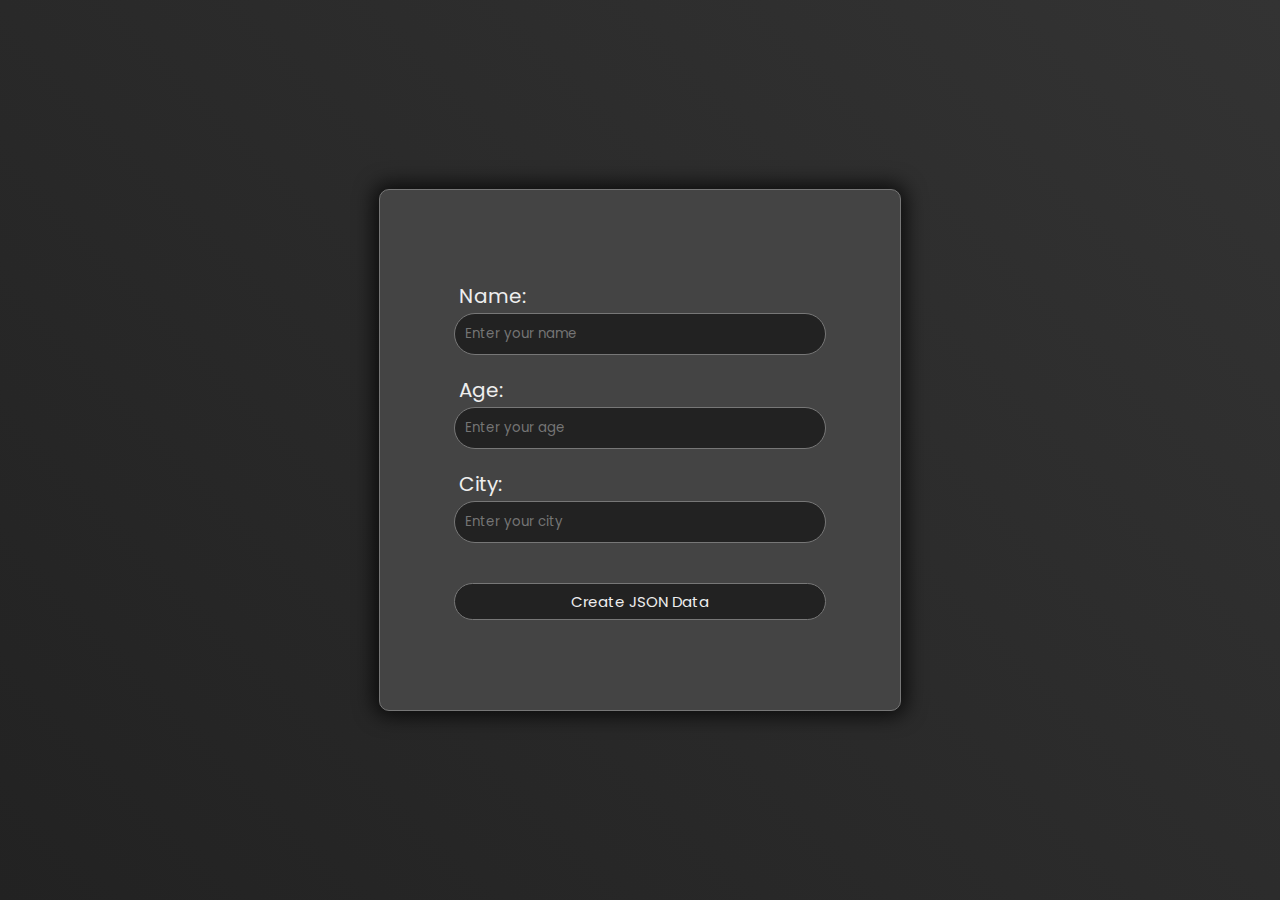
<file: Login Page/index.html>
<!DOCTYPE html>
<html lang="en">
    <head>
        <meta charset="UTF-8" />
        <meta name="viewport" content="width=device-width, initial-scale=1.0" />
        <title>Document</title>
        <link rel="stylesheet" href="style.css" />
        <script src="script.js" defer></script>
    </head>
    <body>
        <div class="container">
            <form>
                <div>
                    <label for="name">Name: </label>
                    <input
                        type="text"
                        name="name"
                        id="name"
                        placeholder="Enter your name" />
                </div>
                <div>
                    <label for="age">Age: </label>
                    <input
                        type="text"
                        name="age"
                        id="age"
                        placeholder="Enter your age" />
                </div>
                <div>
                    <label for="city">City: </label>
                    <input
                        type="text"
                        name="city"
                        id="city"
                        placeholder="Enter your city" />
                </div>
                <div id="buttonDiv">
                    <button id="jsonButton">Create JSON Data</button>
                </div>
            </form>
        </div>
    </body>
</html>
</file>
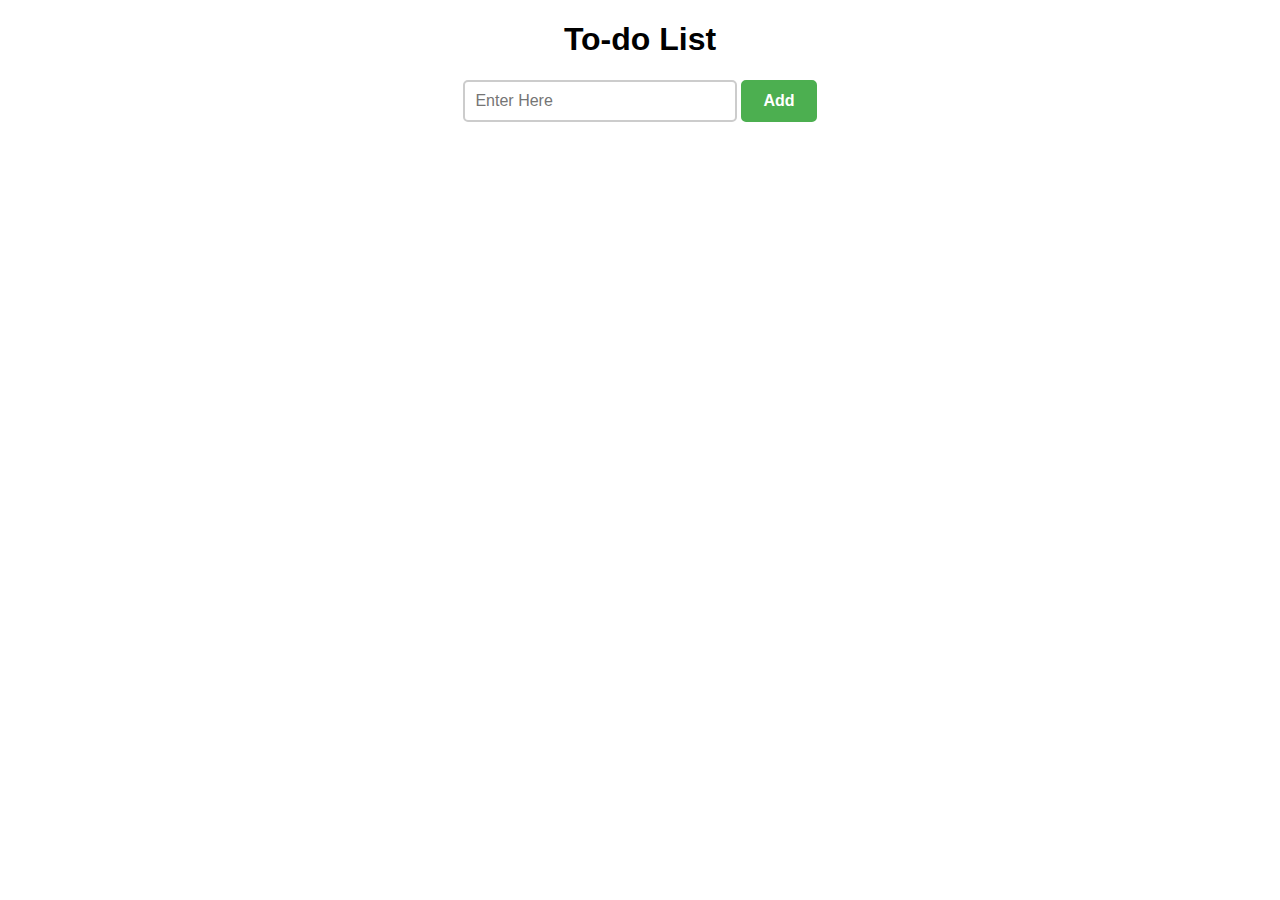
<file: New folder/index.html>
<!DOCTYPE html>
<html lang="en">
<head>
    <meta charset="UTF-8">
    <meta name="viewport" content="width=device-width, initial-scale=1.0">
    <link rel="stylesheet" href="style.css">
    <title>Document</title>
    <script defer src="script.js"></script>
</head>
<body>
    <h1 class="title"><strong>To-do List</strong></h1>
    <div class="ToDo">
        <div class="container">
            <input required="" type="text" name="text" class="input" placeholder="Enter Here">
            
            <input type="button" value="Add" class="Add" onclick="addTodo()">
          </div>
          <div id="tasks">
          </div>
    
    </div>
</body>
</html>
</file>
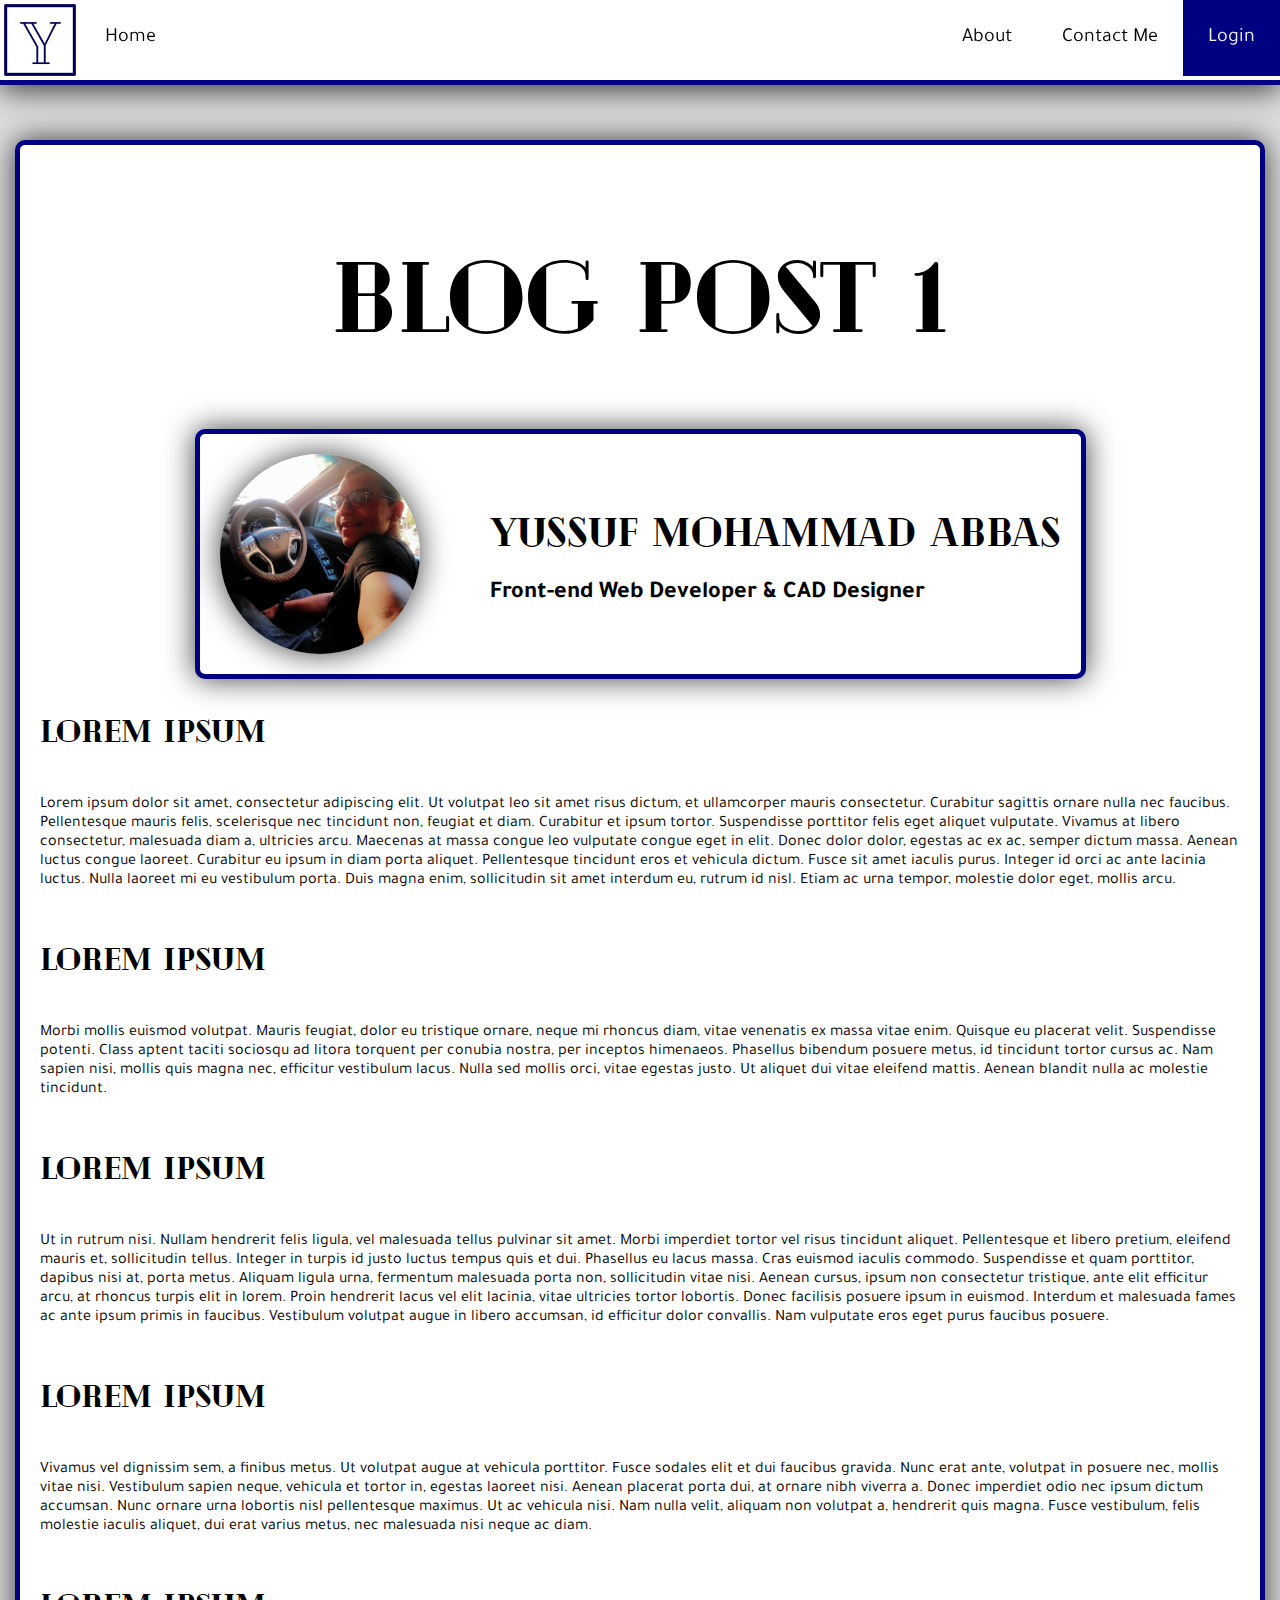
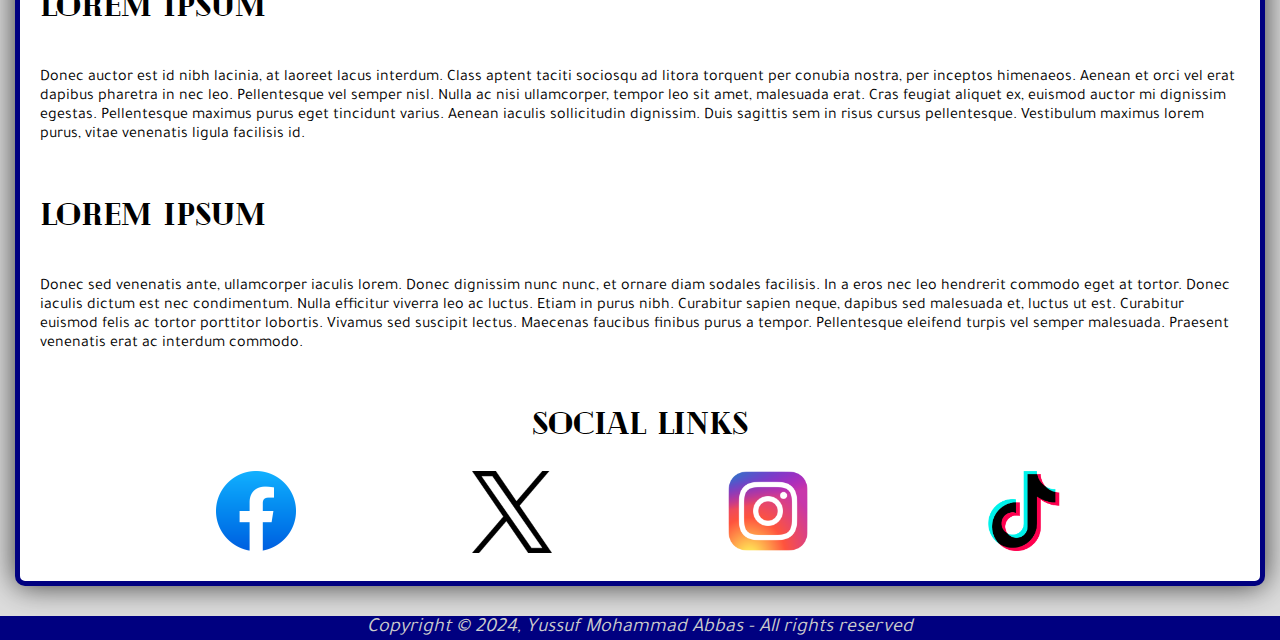
<file: blog-posts/blog-post1.html>
<!DOCTYPE html>
<html lang="en">
    <head>
        <meta charset="UTF-8" />
        <meta name="viewport" content="width=device-width, initial-scale=1.0" />
        <title>Yussuf | Blog Post 1</title>
        <link rel="stylesheet" href="../assets/css/style.css" />
        <link
            rel="stylesheet"
            href="https://cdnjs.cloudflare.com/ajax/libs/font-awesome/4.7.0/css/font-awesome.min.css"
        />
        <link
            rel="shortcut icon"
            href="../assets/images/logo.png"
            type="image/x-icon"
        />
        <script>
            function openNav() {
                var x = document.getElementById("myNav");
                if (x.className === "responsive-navbar") {
                    x.className += " show";
                } else {
                    x.className = "responsive-navbar";
                }
            }
        </script>
    </head>
    <body>
        <header>
            <nav>
                <div>
                    <a href="index.html">
                        <img
                            src="../assets/images/Y.png"
                            alt="Logo"
                            id="logo"
                        />
                    </a>
                </div>
                <div class="navbar">
                    <a href="../index.html" id="home">Home</a>
                    <a href="#about">About</a>
                    <a href="#contact">Contact Me</a>
                    <a href="#login" class="pin">Login</a>
                    <a id="icon" onclick="openNav()">
                        <i class="fa fa-bars"></i>
                    </a>
                </div>
                <div class="responsive-navbar" id="myNav">
                    <a href="#about">About</a>
                    <a href="#contact">Contact Me</a>
                    <a href="#login" class="pin">Login</a>
                </div>
            </nav>
        </header>
        <main class="content blog-post-content">
            <h1 id="blog-post-title">Blog Post 1</h1>
            <div class="avatar-card">
                <img
                    src="../assets/images/avatar.jpg"
                    alt="Photo of Yussuf Mohammad Abbas"
                />
                <div class="vl"></div>
                <div class="about">
                    <h1>Yussuf Mohammad Abbas</h1>
                    <h2>Front-end Web Developer & CAD Designer</h2>
                </div>
            </div>
            <h1>Lorem Ipsum</h1>
            <p>
                Lorem ipsum dolor sit amet, consectetur adipiscing elit. Ut
                volutpat leo sit amet risus dictum, et ullamcorper mauris
                consectetur. Curabitur sagittis ornare nulla nec faucibus.
                Pellentesque mauris felis, scelerisque nec tincidunt non,
                feugiat et diam. Curabitur et ipsum tortor. Suspendisse
                porttitor felis eget aliquet vulputate. Vivamus at libero
                consectetur, malesuada diam a, ultricies arcu. Maecenas at massa
                congue leo vulputate congue eget in elit. Donec dolor dolor,
                egestas ac ex ac, semper dictum massa. Aenean luctus congue
                laoreet. Curabitur eu ipsum in diam porta aliquet. Pellentesque
                tincidunt eros et vehicula dictum. Fusce sit amet iaculis purus.
                Integer id orci ac ante lacinia luctus. Nulla laoreet mi eu
                vestibulum porta. Duis magna enim, sollicitudin sit amet
                interdum eu, rutrum id nisl. Etiam ac urna tempor, molestie
                dolor eget, mollis arcu.
            </p>
            <h1>Lorem Ipsum</h1>
            <p>
                Morbi mollis euismod volutpat. Mauris feugiat, dolor eu
                tristique ornare, neque mi rhoncus diam, vitae venenatis ex
                massa vitae enim. Quisque eu placerat velit. Suspendisse
                potenti. Class aptent taciti sociosqu ad litora torquent per
                conubia nostra, per inceptos himenaeos. Phasellus bibendum
                posuere metus, id tincidunt tortor cursus ac. Nam sapien nisi,
                mollis quis magna nec, efficitur vestibulum lacus. Nulla sed
                mollis orci, vitae egestas justo. Ut aliquet dui vitae eleifend
                mattis. Aenean blandit nulla ac molestie tincidunt.
            </p>
            <h1>Lorem Ipsum</h1>
            <p>
                Ut in rutrum nisi. Nullam hendrerit felis ligula, vel malesuada
                tellus pulvinar sit amet. Morbi imperdiet tortor vel risus
                tincidunt aliquet. Pellentesque et libero pretium, eleifend
                mauris et, sollicitudin tellus. Integer in turpis id justo
                luctus tempus quis et dui. Phasellus eu lacus massa. Cras
                euismod iaculis commodo. Suspendisse et quam porttitor, dapibus
                nisi at, porta metus. Aliquam ligula urna, fermentum malesuada
                porta non, sollicitudin vitae nisi. Aenean cursus, ipsum non
                consectetur tristique, ante elit efficitur arcu, at rhoncus
                turpis elit in lorem. Proin hendrerit lacus vel elit lacinia,
                vitae ultricies tortor lobortis. Donec facilisis posuere ipsum
                in euismod. Interdum et malesuada fames ac ante ipsum primis in
                faucibus. Vestibulum volutpat augue in libero accumsan, id
                efficitur dolor convallis. Nam vulputate eros eget purus
                faucibus posuere.
            </p>
            <h1>Lorem Ipsum</h1>
            <p>
                Vivamus vel dignissim sem, a finibus metus. Ut volutpat augue at
                vehicula porttitor. Fusce sodales elit et dui faucibus gravida.
                Nunc erat ante, volutpat in posuere nec, mollis vitae nisi.
                Vestibulum sapien neque, vehicula et tortor in, egestas laoreet
                nisi. Aenean placerat porta dui, at ornare nibh viverra a. Donec
                imperdiet odio nec ipsum dictum accumsan. Nunc ornare urna
                lobortis nisl pellentesque maximus. Ut ac vehicula nisi. Nam
                nulla velit, aliquam non volutpat a, hendrerit quis magna. Fusce
                vestibulum, felis molestie iaculis aliquet, dui erat varius
                metus, nec malesuada nisi neque ac diam.
            </p>
            <h1>Lorem Ipsum</h1>
            <p>
                Donec auctor est id nibh lacinia, at laoreet lacus interdum.
                Class aptent taciti sociosqu ad litora torquent per conubia
                nostra, per inceptos himenaeos. Aenean et orci vel erat dapibus
                pharetra in nec leo. Pellentesque vel semper nisl. Nulla ac nisi
                ullamcorper, tempor leo sit amet, malesuada erat. Cras feugiat
                aliquet ex, euismod auctor mi dignissim egestas. Pellentesque
                maximus purus eget tincidunt varius. Aenean iaculis sollicitudin
                dignissim. Duis sagittis sem in risus cursus pellentesque.
                Vestibulum maximus lorem purus, vitae venenatis ligula facilisis
                id.
            </p>
            <h1>Lorem Ipsum</h1>
            <p>
                Donec sed venenatis ante, ullamcorper iaculis lorem. Donec
                dignissim nunc nunc, et ornare diam sodales facilisis. In a eros
                nec leo hendrerit commodo eget at tortor. Donec iaculis dictum
                est nec condimentum. Nulla efficitur viverra leo ac luctus.
                Etiam in purus nibh. Curabitur sapien neque, dapibus sed
                malesuada et, luctus ut est. Curabitur euismod felis ac tortor
                porttitor lobortis. Vivamus sed suscipit lectus. Maecenas
                faucibus finibus purus a tempor. Pellentesque eleifend turpis
                vel semper malesuada. Praesent venenatis erat ac interdum
                commodo.
            </p>

            <h1>Social Links</h1>
            <div class="social">
                <a href="https://www.facebook.com">
                    <img
                        src="../assets/images/facebook-logo.png"
                        alt="Facebook Logo"
                    />
                </a>
                <a href="https://www.twitter.com">
                    <img
                        src="../assets/images/twitter-x-logo.png"
                        alt="X (previously Twitter) Logo"
                    />
                </a>
                <a href="https://www.instagram.com">
                    <img
                        src="../assets/images/instagram-logo.png"
                        alt="Instagram Logo"
                    />
                </a>
                <a href="https://www.tiktok.com">
                    <img
                        src="../assets/images/tiktok-logo.png"
                        alt="Tiktok Logo"
                    />
                </a>
            </div>
        </main>
        <footer>
            <p>
                Copyright &copy; 2024, Yussuf Mohammad Abbas - All rights
                reserved
            </p>
        </footer>
    </body>
</html>
</file>
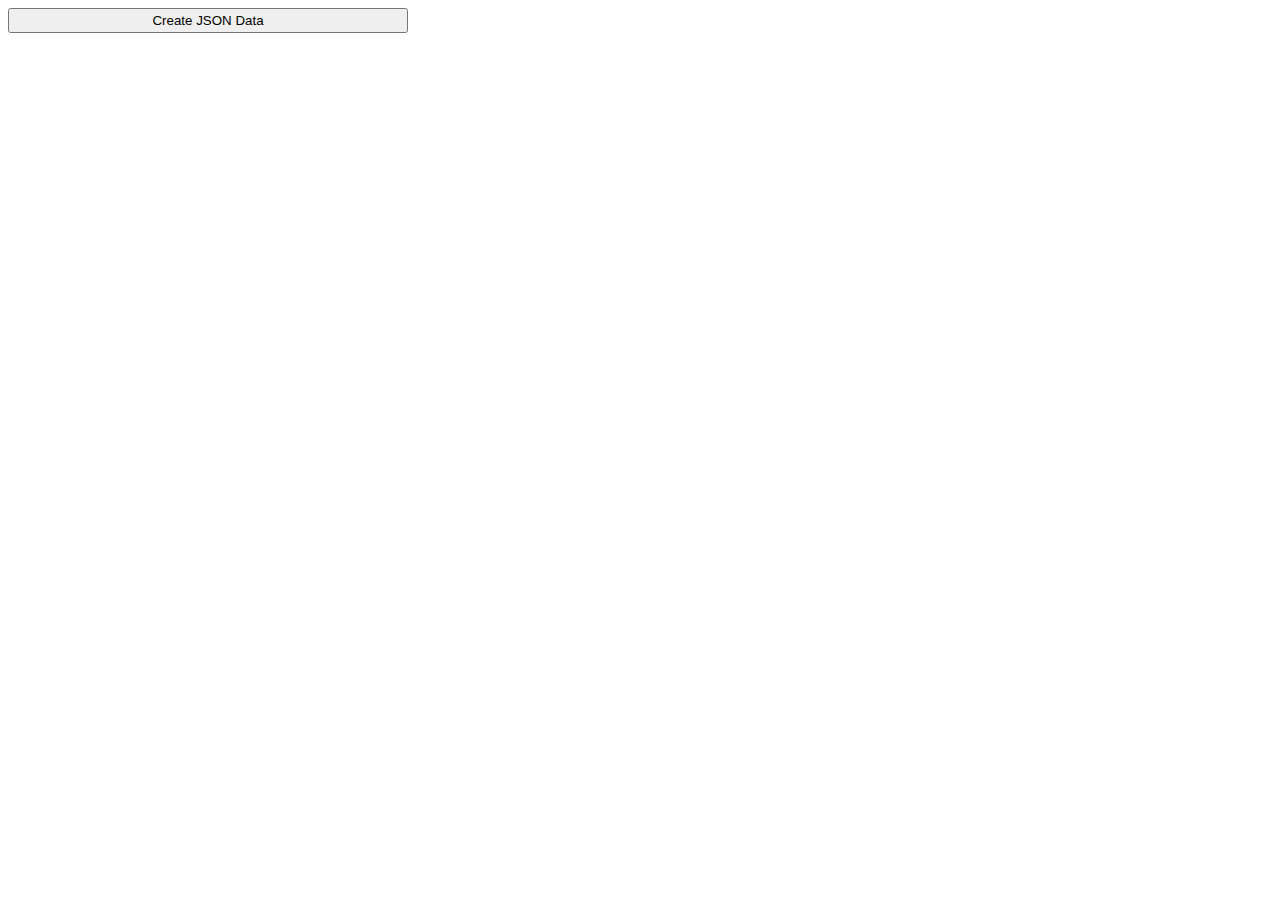
<file: Login Page/page.html>
<!DOCTYPE html>
<html lang="en">
    <head>
        <meta charset="UTF-8" />
        <meta name="viewport" content="width=device-width, initial-scale=1.0" />
        <title>Document</title>
        <link rel="stylesheet" href="style2.css" />
    </head>
    <body>
        <button>Create JSON Data</button>
    </body>
</html>
</file>
<file: Login Page/style.css>
@import url("https://fonts.googleapis.com/css2?family=Poppins:ital,wght@0,100;0,200;0,300;0,400;0,500;0,600;0,700;0,800;0,900;1,100;1,200;1,300;1,400;1,500;1,600;1,700;1,800;1,900&display=swap");
body {
    background: linear-gradient(45deg, #222, #333);
    height: 100vh;
    margin: 0;
    display: flex;
    justify-content: center;
    align-items: center;
}
.container {
    background-color: #444;
    width: 500px;
    height: 500px;
    padding: 10px;
    border: 1px #777 solid;
    border-radius: 10px;
    box-shadow: 0px 0px 20px 5px rgba(0, 0, 0, 0.75);
    display: flex;
    justify-content: center;
    align-items: center;
    margin: 10px;
}
label {
    font-family: "Poppins", sans-serif;
    font-size: 20px;
    color: #eee;
    margin-left: 5px;
}
input {
    color: #eee;
    font-family: "Poppins", sans-serif;
    background-color: #222;
    width: 350px;
    height: 20px;
    padding: 10px;
    margin-top: 2px;
    border: 1px #777 solid;
    border-radius: 30px;
    display: block;
}
form div {
    margin: 20px;
}
button {
    color: #eee;
    font-family: "Poppins", sans-serif;
    font-size: 15px;
    background-color: #222;
    width: 372px;
    height: 37px;
    padding: 0;
    margin: 0;
    border: 1px #777 solid;
    border-radius: 30px;
    display: flex;
    justify-content: center;
    align-items: center;
    cursor: pointer;
}
#buttonDiv {
    margin-top: 40px;
}
</file>
<file: New folder/style.css>
.Add {
    display: inline-block;
    padding: 10px 20px;
    font-size: 16px;
    font-weight: bold;
    text-align: center;
    text-decoration: none;
    color: #ffffff;
    background-color: #4CAF50;
    border: 2px solid #4CAF50;
    border-radius: 5px;
    cursor: pointer;
    transition: background-color 0.3s, color 0.3s, border-color 0.3s;
  }

.Add:hover {
    background-color: black; 
    border-color: black;
  }
  .input {
    padding: 10px;
    font-size: 16px;
    border: 2px solid #ccc;
    border-radius: 5px;
    width: 250px;
    outline: none; /* Removes the default blue outline on focus */
    transition: border-color 0.3s;
  }

  .input:focus {
    border-color: #4CAF50; /* Changes border color on focus */
  }
.title{
    text-align: center;
    font-family: sans-serif;
}
.container{
    text-align: center;
}
.task-block {
    
}
.task-block > span {
    display: inline-block;
    border-radius: 5px;
    border: solid black 2px;
    padding: 10px;
    font-size: 16px;
    border: 2px solid #ccc;
    border-radius: 5px;
    width: 250px;
}
.task-block > button {
    display: inline-block;
    padding: 10px 20px;
    font-size: 16px;
    font-weight: bold;
    text-align: center;
    text-decoration: none;
    color: #ffffff;
    background-color: #ff1d1d;
    border: 2px solid #ff1d1d;
    border-radius: 5px;
    cursor: pointer;
    transition: background-color 0.3s, color 0.3s, border-color 0.3s;
}
.task-block > button:hover {
    background-color: #860e0e;
    border-color: #860e0e;
}
</file>
<file: assets/css/style.css>
@import url(index.css);
@import url(blog-post.css);
@import url("https://fonts.googleapis.com/css2?family=Tajawal:wght@200;300;400;500;700;800;900&display=swap");
@font-face {
    font-family: Cheque;
    src: url("../fonts/Cheque-Regular.otf") format("opentype");
}
@font-face {
    font-family: Cheque;
    font-weight: bold;
    src: url("../fonts/Cheque-Black.otf") format("opentype");
}

html {
    scroll-behavior: smooth;
}
body {
    background-color: #ddd;
    margin: 0;
    font-family: "Tajawal", sans-serif;
}
h1 {
    font-family: Cheque, serif;
}
main {
    max-width: 1200px;
    margin: auto;
    margin-top: 140px;
}
.content {
    display: flex;
    flex-direction: column;
}
header {
    box-shadow: 0px 5px 30px 0px rgba(0, 0, 0, 0.75);
    background-color: #fff;
    border-bottom: 5px #000080 solid;
    position: fixed;
    top: 0;
    width: 100%;
    min-height: 80px;
}
#logo {
    width: 80px;
    float: left;
    margin: 0 80px 0 0;
    position: fixed;
    top: 0;
}
.navbar {
    display: flex;
    flex-direction: row;
    justify-content: right;
    position: fixed;
    top: 0;
    width: 100%;
}
.navbar a {
    text-align: center;
    padding: 26px 25px;
    font-size: 20px;
    text-decoration: none;
    color: black;
}
.navbar a:hover:not(:last-of-type) {
    background-color: #000080;
    color: #f2f2f2;
    transition: all 0.3s;
}
.navbar a:hover:last-of-type {
    cursor: pointer;
}
.navbar #home {
    margin-right: auto;
    margin-left: 80px;
}
.navbar .pin {
    background-color: #000080;
    color: #f2f2f2;
}
.navbar #icon {
    display: none;
}
.navbar a:active {
    color: #000080;
    transition: all 80ms;
}
.navbar #icon,
.responsive-navbar {
    display: none;
}
footer {
    background-color: #000080;
    color: #ccc;
    text-align: center;
    font-style: italic;
}
footer p {
    margin: 0;
    font-size: 20px;
}
@media (max-width: 900px) {
    main {
        max-width: 700px;
    }
}
@media (max-width: 599px) {
    main {
        max-width: 100%;
        margin: 0;
        margin-top: 140px;
    }
    .navbar a:not(:first-of-type) {
        display: none;
    }
    .navbar #icon {
        display: block;
    }
    .responsive-navbar.show {
        display: flex;
        flex-direction: column;
        align-items: start;
        margin-top: 80px;
        margin-left: 80px;
    }
    .responsive-navbar a {
        display: block;
        text-align: center;
        padding: 26px 25px;
        font-size: 20px;
        text-decoration: none;
        color: black;
    }
    .responsive-navbar .pin {
        background-color: #000080;
        color: #f2f2f2;
    }
    .responsive-navbar a:hover {
        background-color: #000080;
        color: #f2f2f2;
        transition: all 0.3s;
    }
    .responsive-navbar a:active {
        color: #000080;
        transition: all 80ms;
    }
}
</file>
<file: Login Page/style2.css>
button {
    width: 400px;
    height: 25px;
    display: flex;
    justify-content: center;
    align-items: center;
}
</file>
